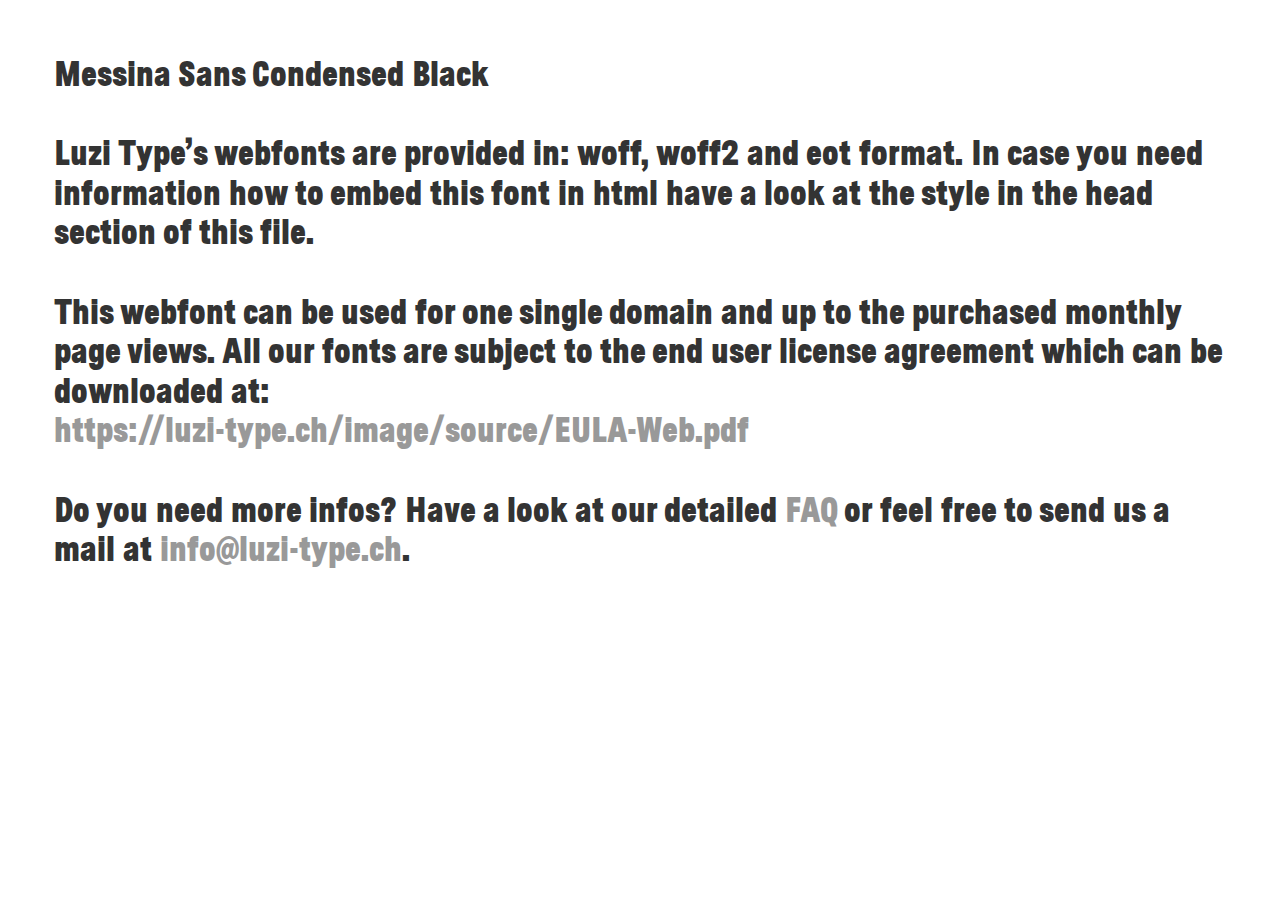
<file: Booking app 3/fonts/MessinaSansCondensed/MessinaSansCondensed_Web_Black/MessinaSansCondensed_Black_ReadMe.html>
<!DOCTYPE html PUBLIC "-//W3C//DTD XHTML 1.0 Transitional//EN"
"http://www.w3.org/TR/xhtml1/DTD/xhtml1-transitional.dtd">
<html xmlns="http://www.w3.org/1999/xhtml" xml:lang="en" lang="en">

<head>

    
<style type="text/css">
@font-face {
	font-family:'MessinaSansCondensedWeb';
	src: url('MessinaSansCondensedWeb-Black.eot'); /* IE9 Compat Modes */
	src: url('MessinaSansCondensedWeb-Black.eot?#iefix') format('embedded-opentype'), /* IE6-IE8 */
	     url('MessinaSansCondensedWeb-Black.woff2') format('woff2'), /* Super Modern Browsers */
         url('MessinaSansCondensedWeb-Black.woff') format('woff'); /* Pretty Modern Browsers */
	font-weight: 900;
	font-style: normal;
	font-stretch: normal;
	unicode-range: U+000D-FB04;
}

body{
    color: #333;
	margin: 6vh;
    font-family: 'MessinaSansCondensedWeb';
	font-weight: 900;
	font-style: normal;
	font-size: 4vh;
	line-height: 1.1;    
  
    text-rendering: optimizeLegibility;     /* emphasizes in legibility over rendering speed */    
    -webkit-font-smoothing: antialiased;    /* apply font anti-aliasing */    
    -moz-osx-font-smoothing: grayscale;     /* optimize font rendering */

    -moz-font-feature-settings:"kern" 1;    /* turn on kerning, highly recomened */ 
    -ms-font-feature-settings:"kern" 1;     /* turn on kerning, highly recomened */ 
    -o-font-feature-settings:"kern" 1;      /* turn on kerning, highly recomened */
    -webkit-font-feature-settings:"kern" 1; /* turn on kerning, highly recomened */
    font-feature-settings:"kern" 1;         /* turn on kerning, highly recomened */
    font-kerning: normal;                   /* turn on kerning, highly recomened */

    font-feature-settings: "liga" off;      /* ligatures: on or off */
    font-feature-settings: "dlig" off;      /* discretionary-ligatures: on or off */
    font-feature-settings: "tnum" off;      /* tabular figures: on or off */        
    font-feature-settings: "onum" off;      /* old-style-figures: on or off */
    font-feature-settings: "ss01" off;      /* alternate glyphs (stylistic Set): on or off */
}

a  {
    text-decoration: none;
    color: #999;
}         
</style>
    
    
</head>

<body>
Messina Sans Condensed Black
<br>
<br>
Luzi Type&rsquo;s webfonts are provided in: woff, woff2 and eot format. 
In case you need information how to embed this font in html have a look at the style in the head section of this file.
<br>
<br>  
This webfont can be used for one single domain and up to the purchased monthly page views.
All our fonts are subject to the end user license agreement which can be downloaded at:
<br>    
<a href="https://luzi-type.ch/image/source/EULA-Web.pdf">https://luzi-type.ch/image/source/EULA-Web.pdf</a>
<br>
<br>    
Do you need more infos? Have a look at our detailed 
<a href="https://luzi-type.ch/info#faq" target="_blank" style="color:#999">FAQ</a> 
or feel free to send us a mail at <a href="mailto: info@luzi-type.ch">info@luzi-type.ch</a>.
</body>
</html>
</file>
